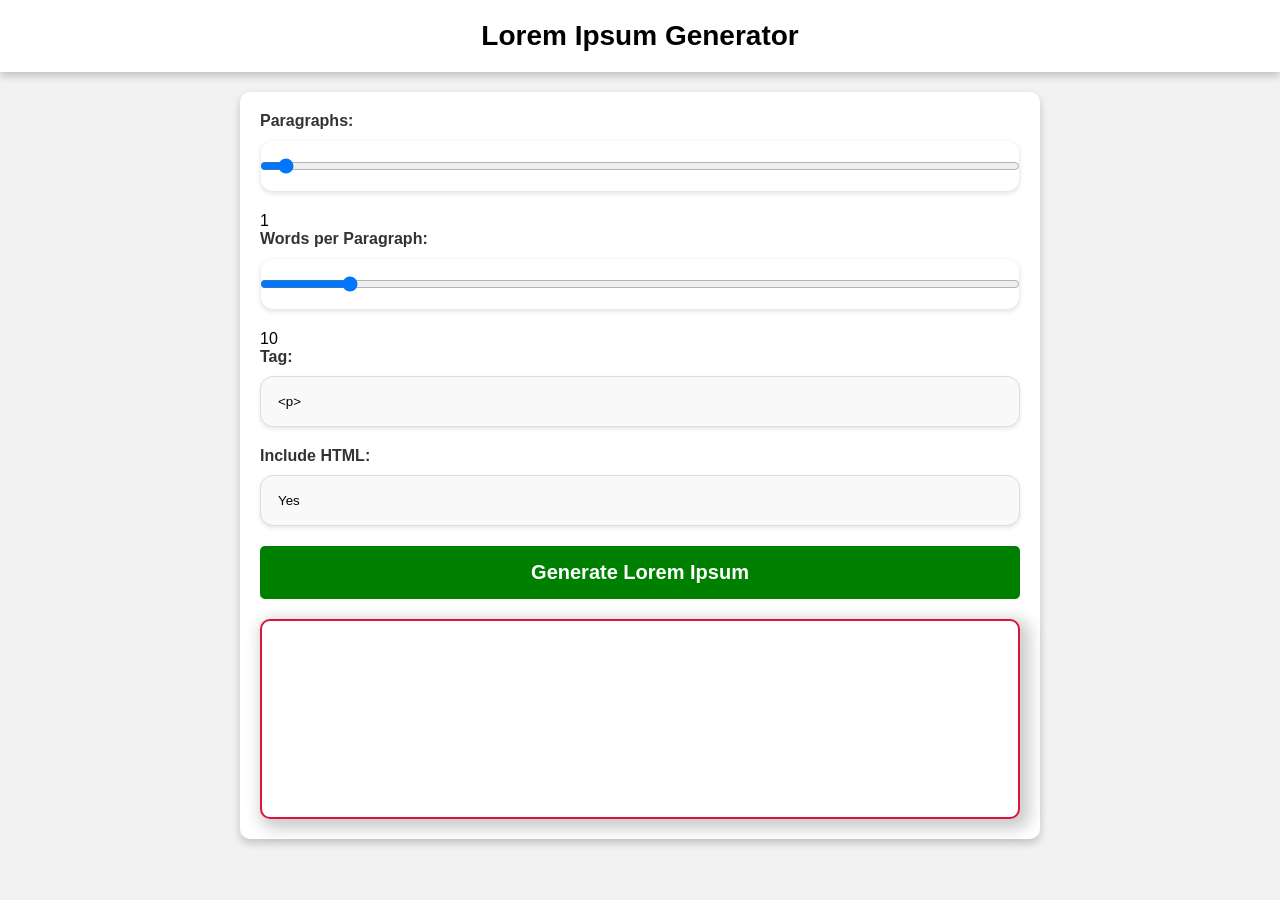
<file: lorem-ipsum-generator/index.html>
<!-- Index.html -->
<!DOCTYPE html>
<html lang="en">

<head>
    <meta charset="UTF-8">
    <meta name="viewport" 
          content="width=device-width, 
                    initial-scale=1.0">
    <title>Lorem Ipsum Generator</title>
    <link rel="stylesheet" href="style.css">
</head>

<body>
    <header>
        <h1>Lorem Ipsum Generator</h1>
    </header>
    <main>
        <div class="options">
            <div class="paragraphs">
                <label for="paragraphs">
                    Paragraphs:
                </label>
                <input type="range" 
                       id="paragraphs" 
                       min="1" max="50" 
                       value="1">
                <span id="paragraphsValue">
                    1
                </span>
            </div>
            <div class="words">
                <label for="words">
                    Words per Paragraph:
                </label>
                <input type="range" 
                       id="words" 
                       min="1" 
                       max="100" 
                       value="10">
                <span id="wordsValue">
                    10
                </span>
            </div>
            <div class="tags">
                <label for="tags">
                    Tag:
                </label>
                <select id="tags">
                </select>
            </div>
            <div class="include">
                <label for="include">
                    Include HTML:
                </label>
                <select id="include">
                    <option value="Yes">
                        Yes
                    </option>
                    <option value="No">
                        No
                    </option>
                </select>
            </div>
            <button id="generate">
                Generate Lorem Ipsum
            </button>
        </div>
        <div class="output">
          
            <!-- Lorem Ipsum text will
                 be displayed here -->
        </div>
    </main>
    <script src="index.js">  </script>
</body>

</html>
</file>
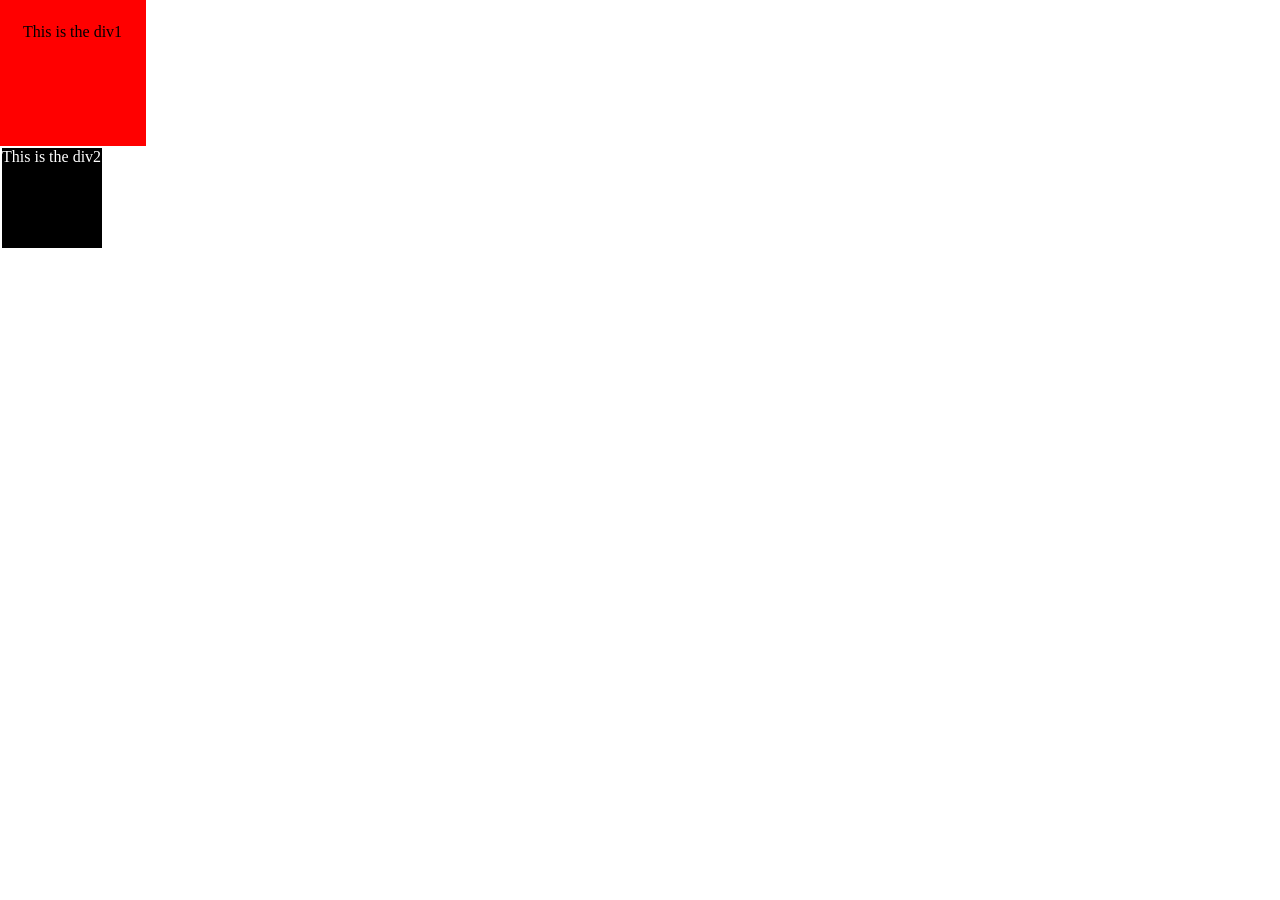
<file: practice/index.html>
<!DOCTYPE html>
<html lang="en">
<head>
    <meta charset="UTF-8">
    <meta name="viewport" content="width=device-width, initial-scale=1.0">
    <title>Document</title>
    <link rel="stylesheet" href="style.css">
</head>
<body>
    <div class="con container-1">This is the div1</div>
    <div class="con container-2">This is the div2</div>
    <!-- <span>This is a span</span> -->
</body>
</html>
</file>
<file: lorem-ipsum-generator/style.css>
/* Styles.css*/
* {
    margin: 0;
    padding: 0;
    box-sizing: border-box;
}

body {
    font-family: Arial, sans-serif;
    background-color: #f2f2f2;
}

header {
    background-color: white;
    color: black;
    text-align: center;
    padding: 20px 0;
    box-shadow: 0px 4px 8px 0px
        rgba(0, 0, 0, 0.2);
}

h1 {
    font-size: 28px;
}

main {
    /* background-color: rgb(213, 223, 223); */
    max-width: 800px;
    margin: 20px auto;
    padding: 20px;
    background-color: #fff;
    box-shadow: 0px 4px 8px
        rgba(0, 0, 0, 0.2);
    border-radius: 10px;
}

.options {
    margin-bottom: 20px;
}

.options label {
    display: block;
    font-weight: bold;
    margin-bottom: 10px;
    color: #333;
}

.options input[type="range"],
.options select,
.options input[type="number"] {
    width: 100%;
    padding: 17px;
    margin-bottom: 20px;
    border: 1px solid #ddd;
    border-radius: 13px;
    background-color: #f9f9f9;
    box-shadow: 0px 2px 4px
        rgba(0, 0, 0, 0.1);
    color: #000;
}

.options select {
    appearance: none;
}

.options button {
    display: block;
    width: 100%;
    padding: 15px;
    background-color: green;
    color: #fff;
    font-size: 20px;
    font-weight: bold;
    border: none;
    border-radius: 5px;
    cursor: pointer;
    transition: background-color 0.3s
        ease;
}

.options button:hover {
    background-color: rgb(20, 107, 20);
}

.output {
    background-color: #ffffff;
    padding: 30px;
    border-radius: 10px;
    border: 2px solid crimson;
    min-height: 200px;
    box-shadow: 5px 5px 15px 5px
        rgba(0, 0, 0, 0.2);
    color: #333;
}
</file>
<file: practice/style.css>
*{
    margin: 0;
    padding: 0;
}
body{
    display: flex;
    flex-direction: column;
    
}
.con{
    height: 100px;
    width: 100px;
}
.container-1{    
background-color: red;
padding: 23px;

margin-right: 4px;
}
.container-2{
    color: white;
    margin: 2px;
    background-color: black;
    
}
</file>
